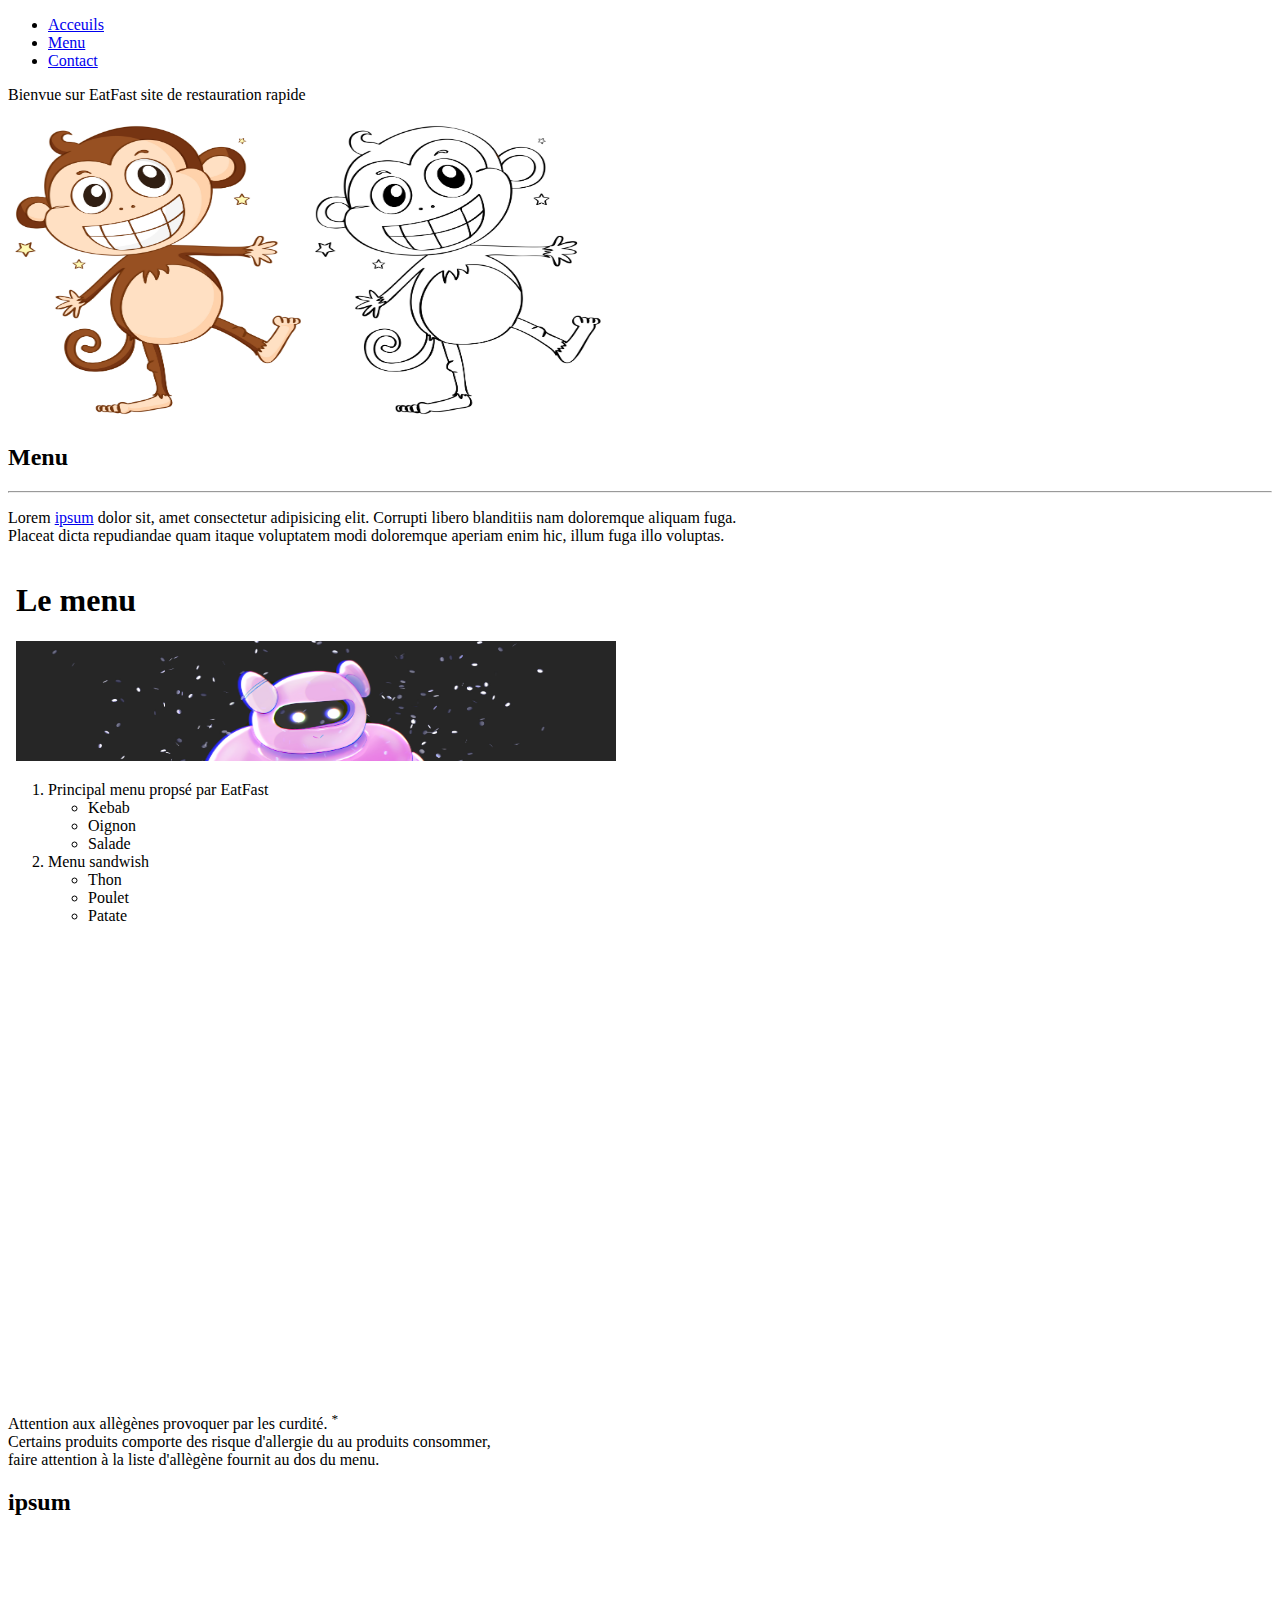
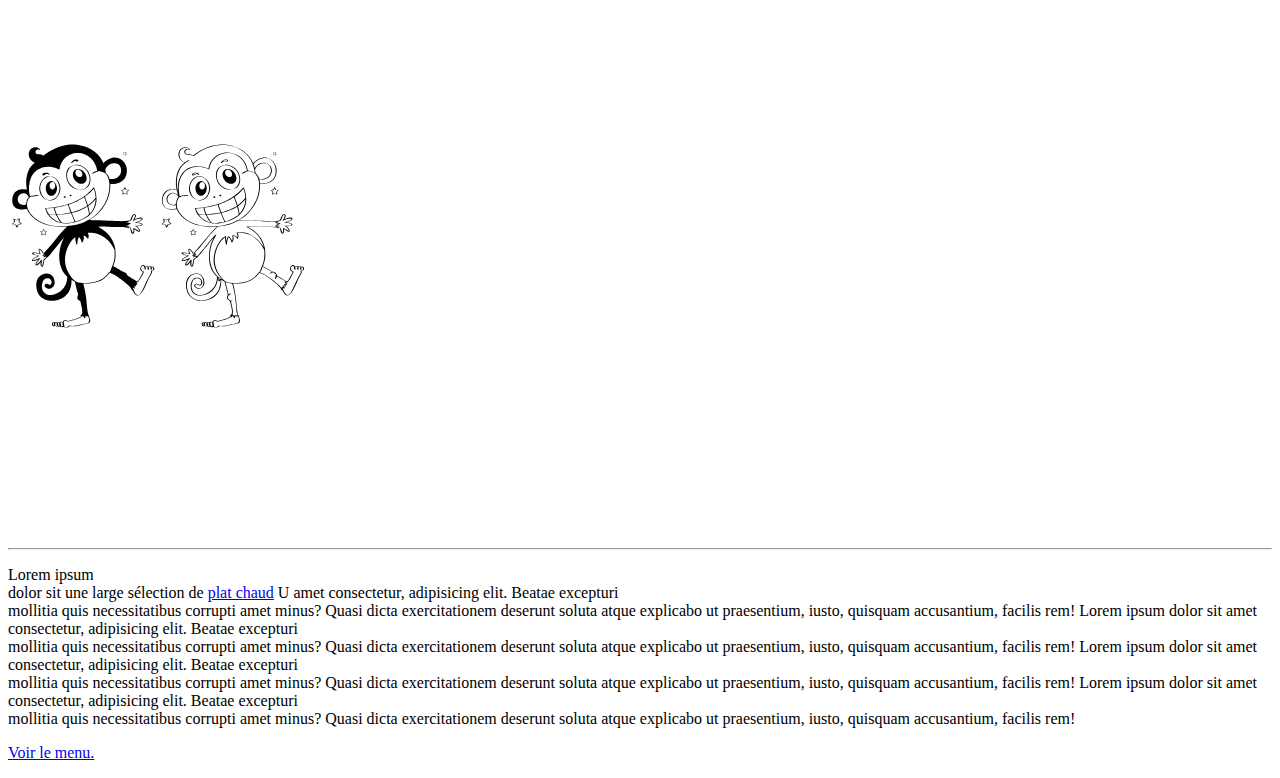
<file: index.html>
<!DOCTYPE html>
<html>
    <head>
        <title>Restauration rapide</title>
        <meta charset="UTF-8">
        <meta name="description" content="Restauration rapide et fast food">
        <meta name="keyswords" content="Rapide, restauration, fast, food">
    </head>
    <body>
        <nav>
            <ul>
                <li><a href="index.html" title="Acceuils">Acceuils</a> </li>
                <li><a href="menu.html" title="Menu">Menu</a> </li>
                <li><a href="contact.html" title="Contact">Contact</a> </li>
            </ul>
        </nav>
        <p>
            Bienvue sur EatFast site de restauration rapide
        </p>
        <a href="img/4471.jpg" target="_blank"> 
        <img src="img/4471.jpg" alt="Singe" width="600" height="300">
        </a>
        <h2>Menu</h2>
        <hr>
        <p>
            Lorem <a href="#ipsum">ipsum</a>  dolor sit, amet consectetur adipisicing elit. Corrupti libero blanditiis nam doloremque aliquam fuga. <br> Placeat dicta repudiandae quam itaque voluptatem modi doloremque aperiam enim hic, illum fuga illo voluptas.
        </p>
        <iframe src="menu.html" frameborder="0" width="2000" height=200" ></iframe>
        <p> 
        <ol>   
            <li>Principal menu propsé par EatFast</li>
            <ul>
               <li>Kebab</li> 
               <li>Oignon</li> 
               <li>Salade</li> 
            </ul>
            <li>Menu sandwish</li>
            <ul>
                <li>Thon</li>
                <li>Poulet</li>
                <li>Patate</li>
            </ul>
        </ol>     
        </p>
        <iframe src="https://www.google.com/maps/embed?pb=!1m18!1m12!1m3!1d10556.861309796821!2d2.2666643000000004!3d48.5865758!2m3!1f0!2f0!3f0!3m2!1i1024!2i768!4f13.1!3m3!1m2!1s0x47e5da700b0c24c9%3A0xf6ecfc33c74e4f3f!2sJB%20Cr%C3%A9ation!5e0!3m2!1sfr!2sfr!4v1674767585616!5m2!1sfr!2sfr" width="600" height="450" style="border:0;" allowfullscreen="" loading="lazy" referrerpolicy="no-referrer-when-downgrade"></iframe>
        <p>
            Attention aux allègènes provoquer par les curdité. <sup>*</sup> <br>
            Certains produits comporte des risque d'allergie du au produits consommer, <br> faire attention à la liste d'allègène fournit au dos du menu.
        </p>
        <h2 id="ipsum"> ipsum</h2>
        <img src="img/html.svg" alt="robot" height="600" width="300">
        <hr>
        <p>
           <div class="bigword"> Lorem ipsum</div> dolor sit une large sélection de <a href="menu.html#plat_chaud"> plat chaud</a> U amet consectetur, adipisicing elit. Beatae excepturi <br> mollitia quis necessitatibus corrupti amet minus? Quasi dicta exercitationem deserunt soluta atque explicabo ut praesentium, iusto, quisquam accusantium, facilis rem!
            Lorem ipsum dolor sit amet consectetur, adipisicing elit. Beatae excepturi <br> mollitia quis necessitatibus corrupti amet minus? Quasi dicta exercitationem deserunt soluta atque explicabo ut praesentium, iusto, quisquam accusantium, facilis rem!
            Lorem ipsum dolor sit amet consectetur, adipisicing elit. Beatae excepturi <br> mollitia quis necessitatibus corrupti amet minus? Quasi dicta exercitationem deserunt soluta atque explicabo ut praesentium, iusto, quisquam accusantium, facilis rem!
            Lorem ipsum dolor sit amet consectetur, adipisicing elit. Beatae excepturi <br> mollitia quis necessitatibus corrupti amet minus? Quasi dicta exercitationem deserunt soluta atque explicabo ut praesentium, iusto, quisquam accusantium, facilis rem!
        <p>
           <a href="menu.html">Voir le menu.</a> 
        </p>
        <id





    </body>
</html>
</file>
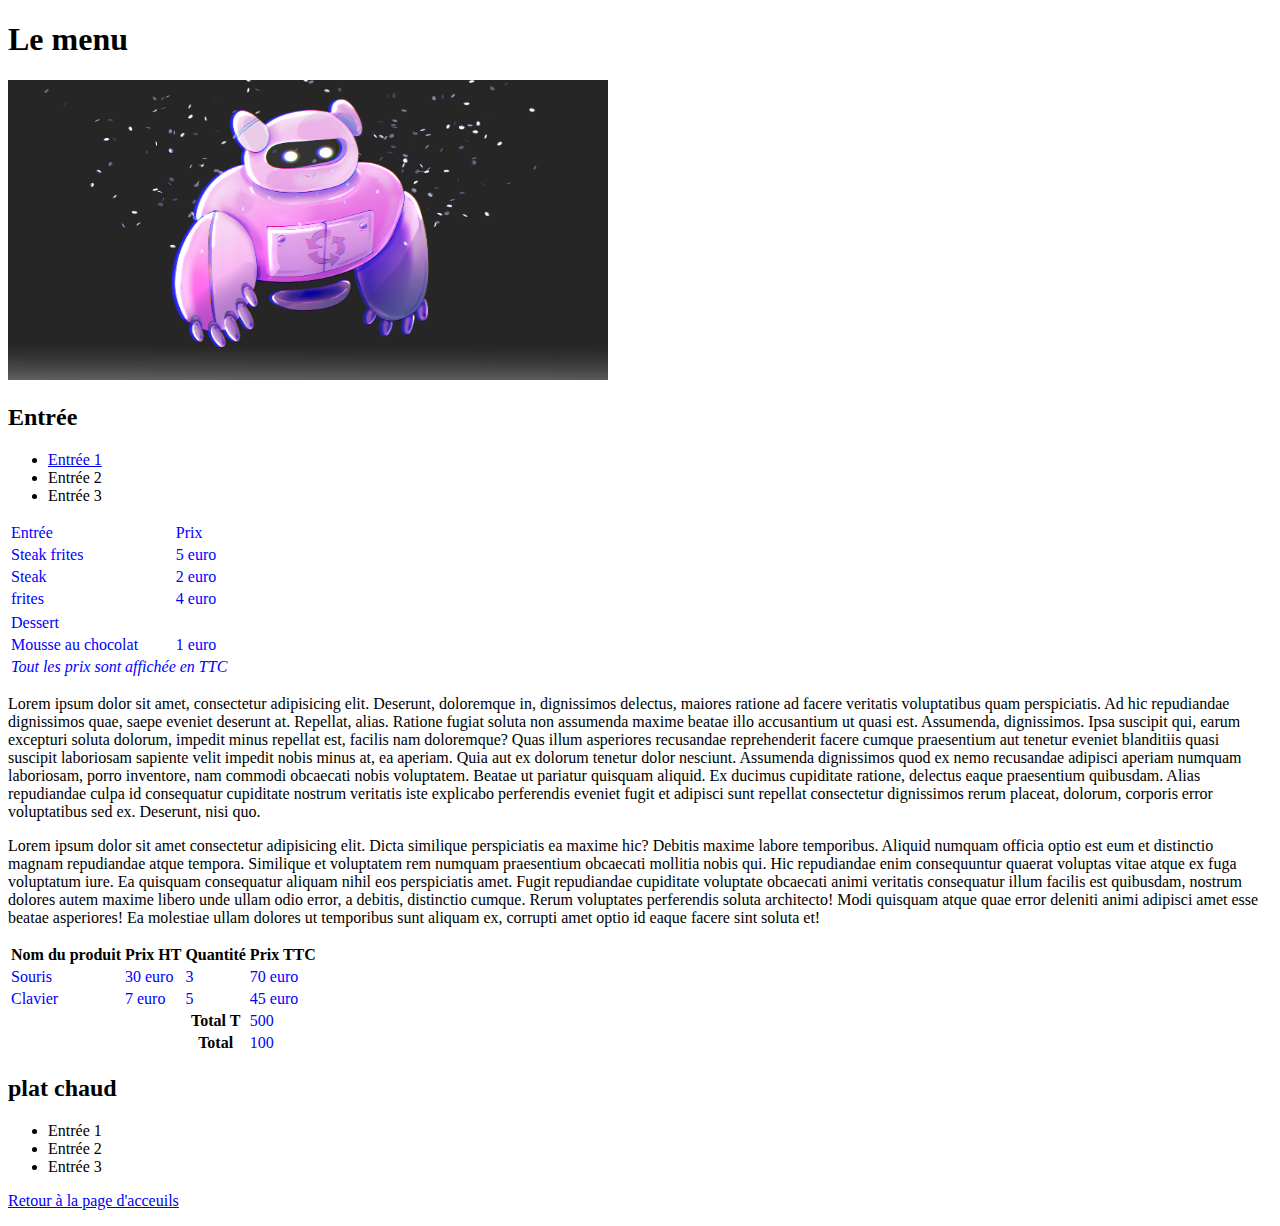
<file: menu.html>
<!DOCTYPE html>
<html lang="fr">
<head>
    <meta charset="UTF-8">
    <title>Menu du Eatfast</title>
    <link rel="stylesheet" href="style1.css">
</head>
<body>
    <h1>Le menu</h1>
    <img src="img/robot.jpg" alt="Photo du serveur" width="600" height="300">

    <h2>Entrée</h2>
    <ul>
        <li> <a href="menu/entrée_1.html">Entrée 1</a> </li>
        <li>Entrée 2</li>
        <li>Entrée 3</li>
    </ul>

    <table>
        <thead>
            <tr>
                <td colspan=""> Entrée</td>
                 <td>Prix</td>     
            </tr>
        </thead>
        <tbody>
            <tr>
                <td>Steak frites</td>
                <td>5 euro</td>
            </tr>
            <tr> 
                <td>Steak </td>
                <td>2 euro</td>
            </tr>
            <tr>
                <td>frites</td>
                <td>4 euro</td>
            </tr>
            <tr>
         </tbody>
         <thead>   
                <td colspan="2"> Dessert</td>
            </tr>
         </thead>   
            <tr>
                <td>Mousse au chocolat</td> 
                <td>1 euro</td>
            </tr>
            <thead>
            <tr>
                <td colspan="2"> <em> Tout les prix sont affichée en TTC</em></td>
            </tr>
            </thead>
    </table>
    <p>
        Lorem ipsum dolor sit amet, consectetur adipisicing elit. Deserunt, doloremque in, dignissimos delectus, maiores ratione ad facere veritatis voluptatibus quam perspiciatis. Ad hic repudiandae dignissimos quae, saepe eveniet deserunt at.
        Repellat, alias. Ratione fugiat soluta non assumenda maxime beatae illo accusantium ut quasi est. Assumenda, dignissimos. Ipsa suscipit qui, earum excepturi soluta dolorum, impedit minus repellat est, facilis nam doloremque?
        Quas illum asperiores recusandae reprehenderit facere cumque praesentium aut tenetur eveniet blanditiis quasi suscipit laboriosam sapiente velit impedit nobis minus at, ea aperiam. Quia aut ex dolorum tenetur dolor nesciunt.
        Assumenda dignissimos quod ex nemo recusandae adipisci aperiam numquam laboriosam, porro inventore, nam commodi obcaecati nobis voluptatem. Beatae ut pariatur quisquam aliquid. Ex ducimus cupiditate ratione, delectus eaque praesentium quibusdam.
        Alias repudiandae culpa id consequatur cupiditate nostrum veritatis iste explicabo perferendis eveniet fugit et adipisci sunt repellat consectetur dignissimos rerum placeat, dolorum, corporis error voluptatibus sed ex. Deserunt, nisi quo.
    </p>
    <p>
        Lorem ipsum dolor sit amet consectetur adipisicing elit. Dicta similique perspiciatis ea maxime hic? Debitis maxime labore temporibus. Aliquid numquam officia optio est eum et distinctio magnam repudiandae atque tempora.
        Similique et voluptatem rem numquam praesentium obcaecati mollitia nobis qui. Hic repudiandae enim consequuntur quaerat voluptas vitae atque ex fuga voluptatum iure. Ea quisquam consequatur aliquam nihil eos perspiciatis amet.
        Fugit repudiandae cupiditate voluptate obcaecati animi veritatis consequatur illum facilis est quibusdam, nostrum dolores autem maxime libero unde ullam odio error, a debitis, distinctio cumque. Rerum voluptates perferendis soluta architecto!
        Modi quisquam atque quae error deleniti animi adipisci amet esse beatae asperiores! Ea molestiae ullam dolores ut temporibus sunt aliquam ex, corrupti amet optio id eaque facere sint soluta et!
    </p>

    <table>
        <thead>
            <tr>
                <th>Nom du produit</th>
                <th>Prix HT</th>
                <th>Quantité</th>
                <th>Prix TTC</th>
            </tr>
        </thead> 
        <tbody>
            <tr>
                <td>Souris</td>
                <td>30 euro</td>
                <td>3</td>
                <td>70 euro</td>
            </tr>
            <tr>
                <td>Clavier</td>
                <td>7 euro</td>
                <td>5</td>
                <td>45 euro</td>
            </tr>
        </tbody> 
        <tfoot>
            <tr>
               <td colspan="2" rowspan="2" ></td>
               <th>Total</th>
               <td>100</td>
            </tr>
        </tfoot> 
        <tfoot>
            <tr>
                <td colspan="2" ></td>
                <th>Total T</th>
                <td>500</td>
            </tr>
        </tfoot> 
    
    </table>

    <h2 id="plat_chaud">plat chaud</h2>
    <ul>
        <li>Entrée 1</li>
        <li>Entrée 2</li>
        <li>Entrée 3</li>
    </ul>

    <p>
        <a href="index.html" target="_parent" > Retour à la page d'acceuils</a>
    </p>
    

    
</body>
</html>
</file>
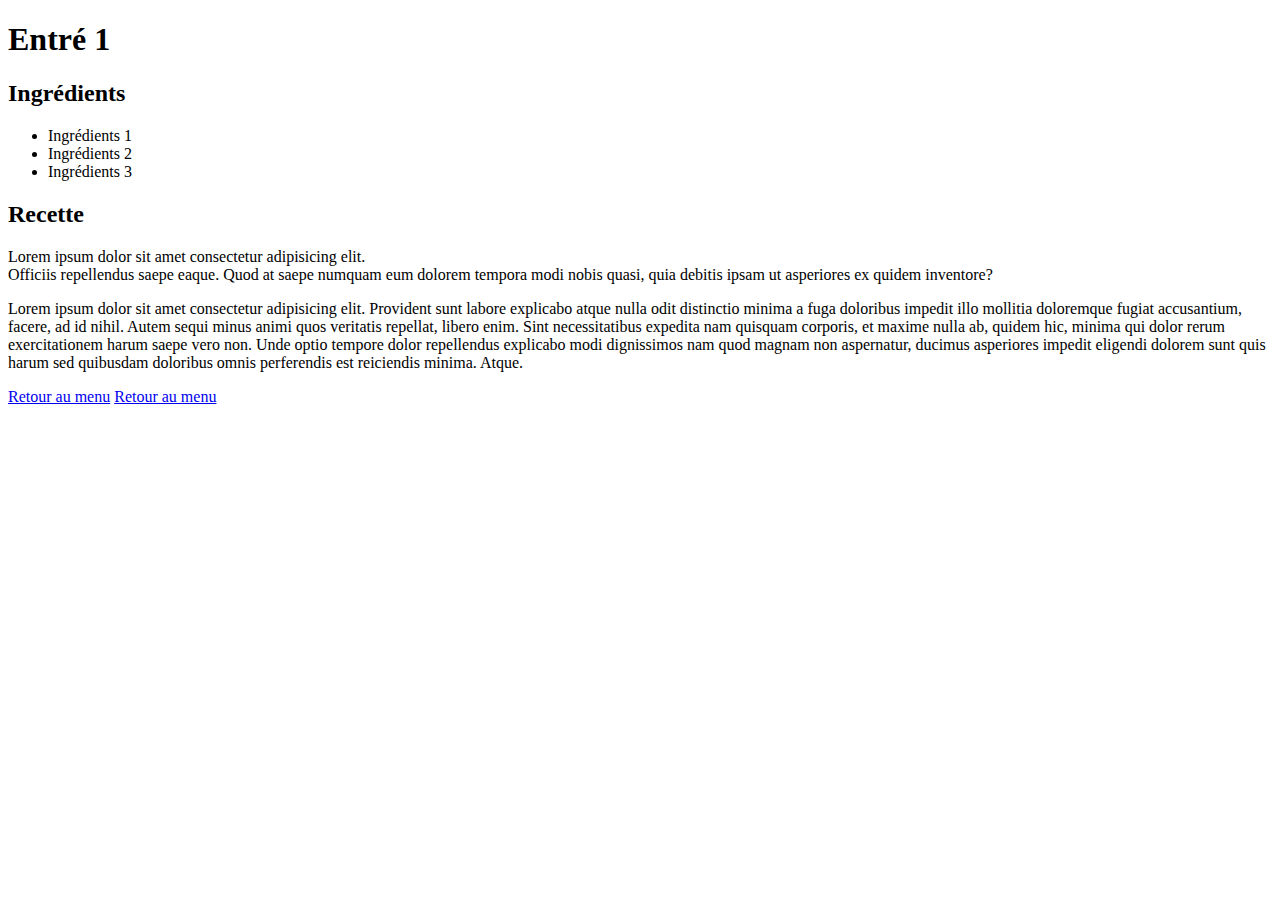
<file: menu/entrée_1.html>
<!DOCTYPE html>
<html lang="fr">
<head>
    <meta charset="UTF-8">
    <title>Entré 1 Eatfast</title>
</head>
<body>
    <h1>Entré 1</h1>

    <h2>Ingrédients</h2>
    <ul>
        <li>Ingrédients 1</li>
        <li>Ingrédients 2</li>
        <li>Ingrédients 3</li>
    </ul>

    <h2>Recette</h2>
    <p>
        Lorem ipsum dolor sit amet consectetur adipisicing elit. <br> Officiis repellendus saepe eaque. Quod at saepe numquam eum dolorem tempora modi nobis quasi, quia debitis ipsam ut asperiores ex quidem inventore?
    </p>
    <p>
        Lorem ipsum dolor sit amet consectetur adipisicing elit. Provident sunt labore explicabo atque nulla odit distinctio minima a fuga doloribus impedit illo mollitia doloremque fugiat accusantium, facere, ad id nihil.
        Autem sequi minus animi quos veritatis repellat, libero enim. Sint necessitatibus expedita nam quisquam corporis, et maxime nulla ab, quidem hic, minima qui dolor rerum exercitationem harum saepe vero non.
        Unde optio tempore dolor repellendus explicabo modi dignissimos nam quod magnam non aspernatur, ducimus asperiores impedit eligendi dolorem sunt quis harum sed quibusdam doloribus omnis perferendis est reiciendis minima. Atque.
    </p>

    <p>
        <a href="../menu.html"> Retour au menu</a>
        <a href="https://grafikart.fr/" target="_blank" > Retour au menu</a>
    </p>
    

    
</body>
</html>
</file>
<file: style1.css>
table td{
    color: blue;
}
</file>
